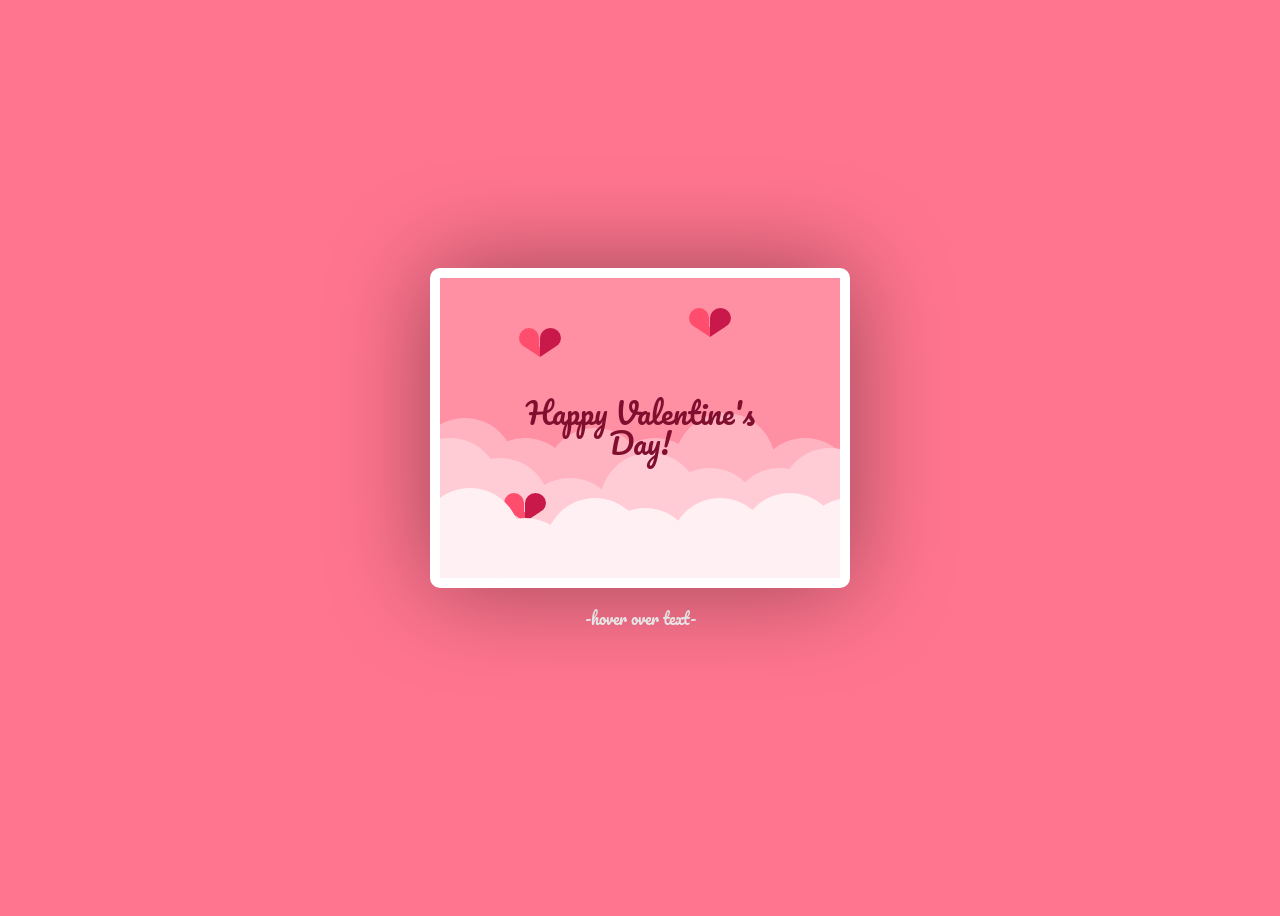
<file: index.html>
<!DOCTYPE html>
<html lang="en">
    <head>
    <meta charset="UTF-8">
    <meta name="viewport" content="width=device-width,initial-scale=1">
    <link href="Helper to best.css" rel="stylesheet">  
    <title>Valentines</title> 
    </head>
    <body>
        <div class="Happy Valentine">
            <div class="Vcard">
                <div class="clouds"> </div>
                <div class="hearts">
                    <div class="heartOne">
                        <div class="left-side"></div>
                        <div class="right-side"></div>
                    </div>
                    <div class="heartTwo">
                        <div class="left-side"></div>
                        <div class="right-side"></div>
                    </div>
                    <div class="heartThree">
                        <div class="left-side"></div>
                        <div class="right-side"></div>
                    </div>
                    <div class="heartFour">
                        <div class="left-side"></div>
                        <div class="right-side"></div>
                    </div>
                    <div class="heartFive">
                        <div class="left-side"></div>
                        <div class="right-side"></div>
                    </div>
                </div>
                <div class="text"><span>Happy Valentine's</br>Day!</span></div>
            </div>
    </body>
        <div>
        <p class="hover">-hover over text-</p>
        </div>

</html>
</file>
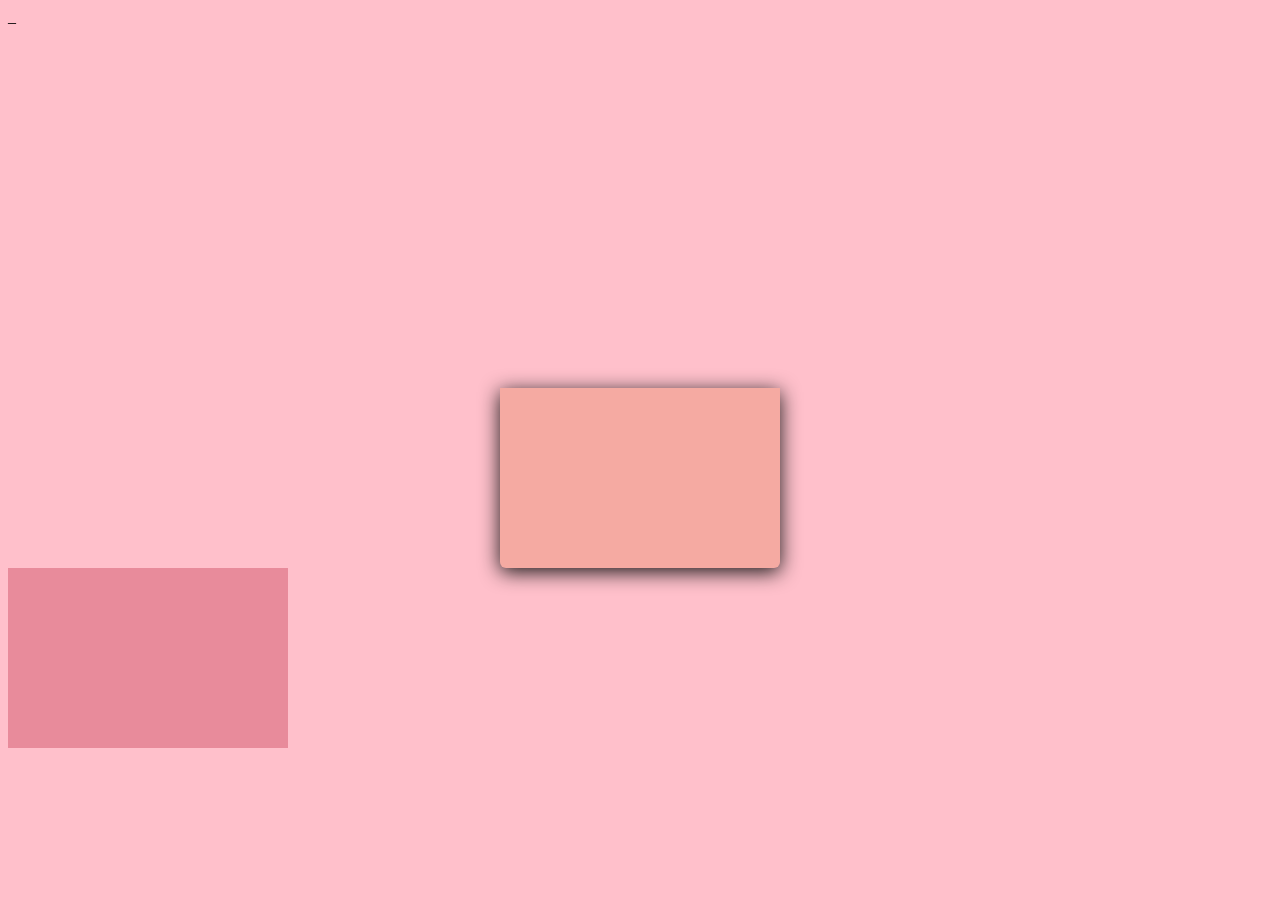
<file: Hello World.html>
<!DOCTYPE html>
<html>
    <head>
        <meta charset="UTF-8">
        <meta name="viewport" content="width=device-width,initial-scale=1">
        <link href="colored.css" rel="stylesheet">  
        <title>Virtual Valentines Day card</title>  
    </head>
    <body>
        <div class="envelope-wrapper">_</div>
            <div id="envelope" class="close"></div>
                <div class="front flap"></div>
                <div class="front pocket"></div>
                <div class="letter">
                    <p class="word lines 1">This is my commandment</p>
                    <p class="word lines 2">Love</p>
                    <p class="word lines 3">One</p>
                    <p class="word lines 4">Another</p>
                </div>
                <div class="hearts">
                    <div class="heart a1"></div>
                    <div class="heart a2"></div>
                    <div class="heart a3"></div>
                </div>
         </div>
         <div class="reset">
            <button id="open">Open</button>
            <button id="reset">Reset</button>
        </div>
    </body>
</html>
</file>
<file: Helper to best.css>
@import url('https://fonts.googleapis.com/css2?family=Pacifico&display=swap');

body {
    height: 100vh;
    display: flex;
    align-items: center;
    justify-content: center;
    background-color: #ff758f;
}
.Vcard{
    position: relative;
    width: 400px;
    height: 300px;
    background-color: #ff8fa3;
    overflow: hidden;
    border: 10px solid #fff;
    border-radius: 10px;
    box-shadow: 0 0 100px rgba(0, 0, 0, 0.4);
}
.Vcard:before {
    content: "";
    position: absolute;
    background-color: #ffb3c1;
    width: 100px;
    height: 100px;
    border-radius: 50%;
    top: 140px;
    left: -25px;
    box-shadow: 60px 20px #ffb3c1, 130px 10px #ffb3c1, 190px 20px #ffb3c1, 260px -5px #ffb3c1,
    340px 20px #ffb3c1;
}
.Vcard:after {
    content:"";
    position:absolute;
    background-color: #ffccd5;
    width: 100px;
    height: 100px;
    border-radius: 50%;
    top: 160px;
    left: -40px;
    box-shadow: 50px 20px #ffccd5, 120px 40px #ffccd5, 200px 15px #ffccd5,
    260px 30px #ffccd5, 330px 30px #ffccd5, 380px 10px #ffccd5;
}
.clouds {
    position: absolute;
    width: 100px;
    height: 100px;
    border-radius: 50%;
    background-color: #fff0f3;
    z-index: 5;
    top: 210px;
    left: -20px;
    box-shadow: 55px 30px #fff0f3, 125px 10px #fff0f3, 175px 20px #fff0f3, 250px 10px #fff0f3,
    320px 5px #fff0f3, 380px 10px #fff0f3;
}
.hearts {
    position: absolute;
    z-index:2;
}
.heartOne {
    position: absolute;
    left: 100px;
    top: 250px;
    animation: up 4s linear forwards 1s;
}
.right-side:before, .right-side:after {
    position: absolute;
    content:"";
    transform-origin: left;
    animation: move 1s ease infinite;
}

.left-side:before, .left-side:after {
    position: absolute;
    content:"";
    transform-origin: right;
    animation: move 1s ease infinite;
}
 
@keyframes move {
    0%, 100% {transform:rotateY(0);}
    50% {transform: rotateY(-45deg);}
}

.right-side:before {
    border-radius: 50% 50% 50% 0;
    width: 21px;
    height: 20px;
    background-color: #c9184a;
    left: -0.26px;
}

.right-side:after {
    height: 0;
    width: 0;
    border-bottom: 10px solid transparent;
    border-left: 15px solid #c9184a;
    top: 19px;
    left: -0.26px;
}

.left-side:before {
    border-radius: 50% 50% 0 50%;
    width:20px;
    height:20px;
    left:-20.7px;
    background-color:#ff4d6d;
}
.left-side:after{
    height: 0;
    width: 0;
    left:-15px;
    border-bottom: 10px solid transparent;
    border-right: 15px solid #ff4d6d;
    top: 19px;
}

@keyframes up {
    0% {transform: translateY(0);}
    100% {transform: translateY(-200px);}
}

.heartTwo {
    position: absolute;
    left: 270px;
    top: 230px;
    animation: up 5s linear forwards 1.8s;
}

.heartThree {
    position: absolute;
    left: 85px;
    top: 415px;
    animation: up 5s linear forwards 3s;
}

.heartFour {
    position: absolute;
    left: 320px;
    top: 380px;
    animation: upTwo 9s linear infinite 3.5s;
}

@keyframes upTwo {
    0% {transform: translateY(0);}
    100% {transform: translate(-450px);}
 }
.heartFive {
    position: absolute;
    left: 15px;
    top: 400px;
    animation: upTwo 13s linear infinite 4.5s;
}

.text {
    position:absolute;
    color: #800f2f;
    font-size: 30px;
    font-family: 'Pacifico', cursive;
    line-height:1;
    text-align: center;
    width: 380px;
    left:10px;
    z-index: 3;
    top: 320px;
    animation:up 1s ease forwards;
    transition: .2s;
}
.hover {
    color: white;
    text-align: center;
    font-family: 'Pacifico', cursive;
}
.text:hover span{
    display: none;
}
.text:hover:before{
    content: "I promise to shout you McDonald sometime soon";
    font-size:20px;
}
</file>
<file: colored.css>
body {
    background-color: pink;
}
.envelope-wrapper{
    height: 380px;
}

#envelope {
    position: relative;
    height: 180px;
    width: 280px;
    border-bottom-left-radius: 6px;
    border-bottom-right-radius: 6px;
    margin-left: auto;
    margin-right: auto;
    top: 50%;
    background-color: rgb(245, 170, 162);
    box-shadow: 0 4px 20px rgb(23, 22, 22);
}

#envelope:hover {
    cursor: pointer;
}

.front {
    position: absolute;
    width: 0;
    height: 0;
    z-index: 3px;
}

.flap {
    border-top: 98px solid rgb(232, 139, 155);
    border-left: 140px solid rgb(232, 139, 155);
    border-right: 140px solid rgb(232, 139, 155);
    border-bottom: 82px solid rgb(232, 139, 155);
    transform-origin: top;
}

.pocket {
    border-left: 140px palevioletred;
    border-right:140px palevioletred;
    border-top:140px palevioletred;
    border-bottom:140px palevioletred;
}
</file>
